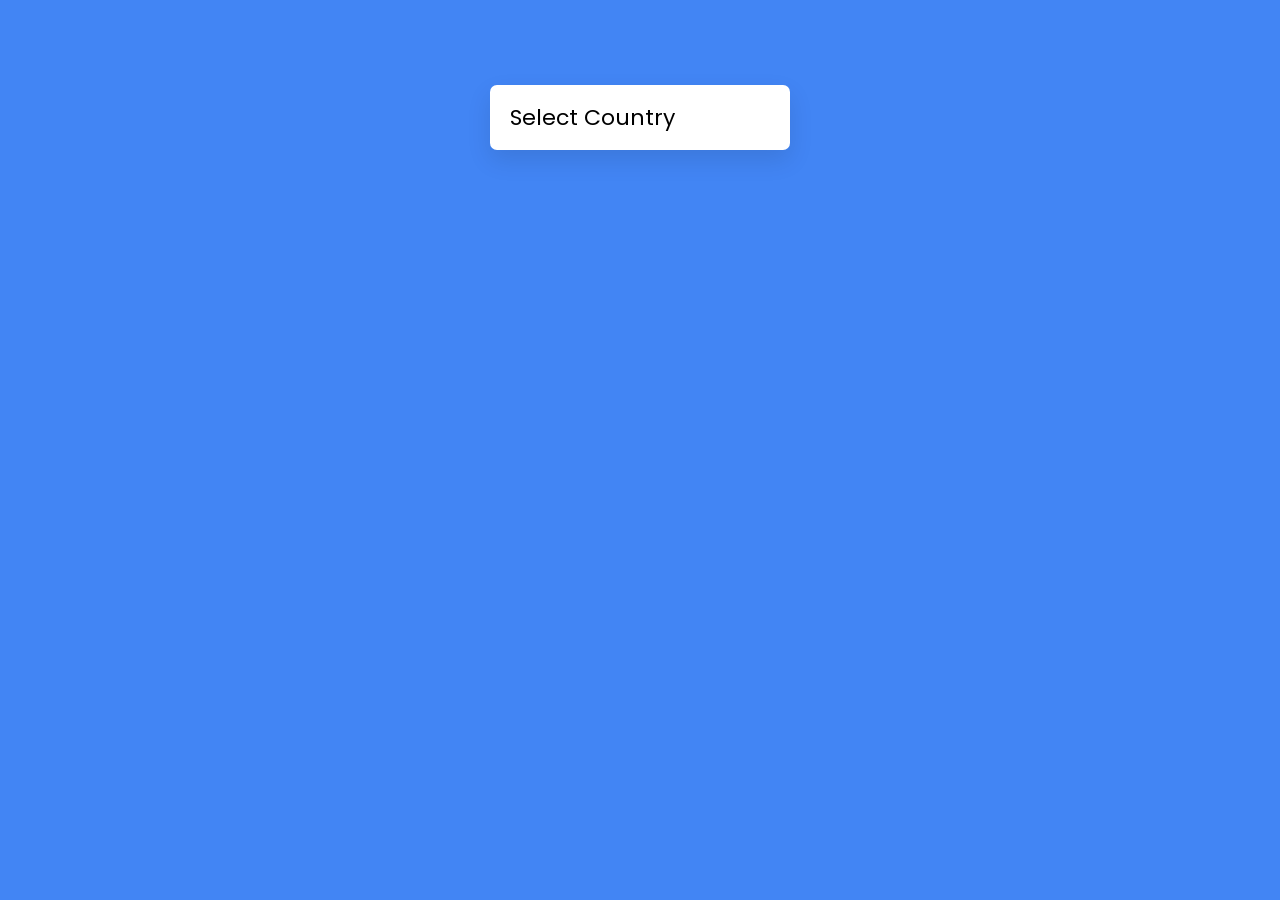
<file: index.html>
<!DOCTYPE html>
<!-- Coding By CodingNepal - youtube.com/codingnepal -->
<html lang="en" dir="ltr">

<head>
  <meta charset="utf-8">
  <title>Custom Select Menu in JavaScript | CodingNepal</title>
  <link rel="stylesheet" href="style.css">
  <meta name="viewport" content="width=device-width, initial-scale=1.0">
  <!-- Iconscout Link For Icons -->
  <link rel="stylesheet" href="https://unicons.iconscout.com/release/v4.0.0/css/line.css">
</head>

<body>
  <div class="wrapper">
    <div class="select-btn">
      <span>Select Country</span>
      <i class="uil uil-angle-down"></i>
    </div>
    <div class="content">
      <div class="search">
        <i class="uil uil-search"></i>
        <input spellcheck="false" type="text" placeholder="Search">
      </div>
      <ul class="options"></ul>
    </div>
  </div>

  <script src="script.js"></script>

</body>

</html>
</file>
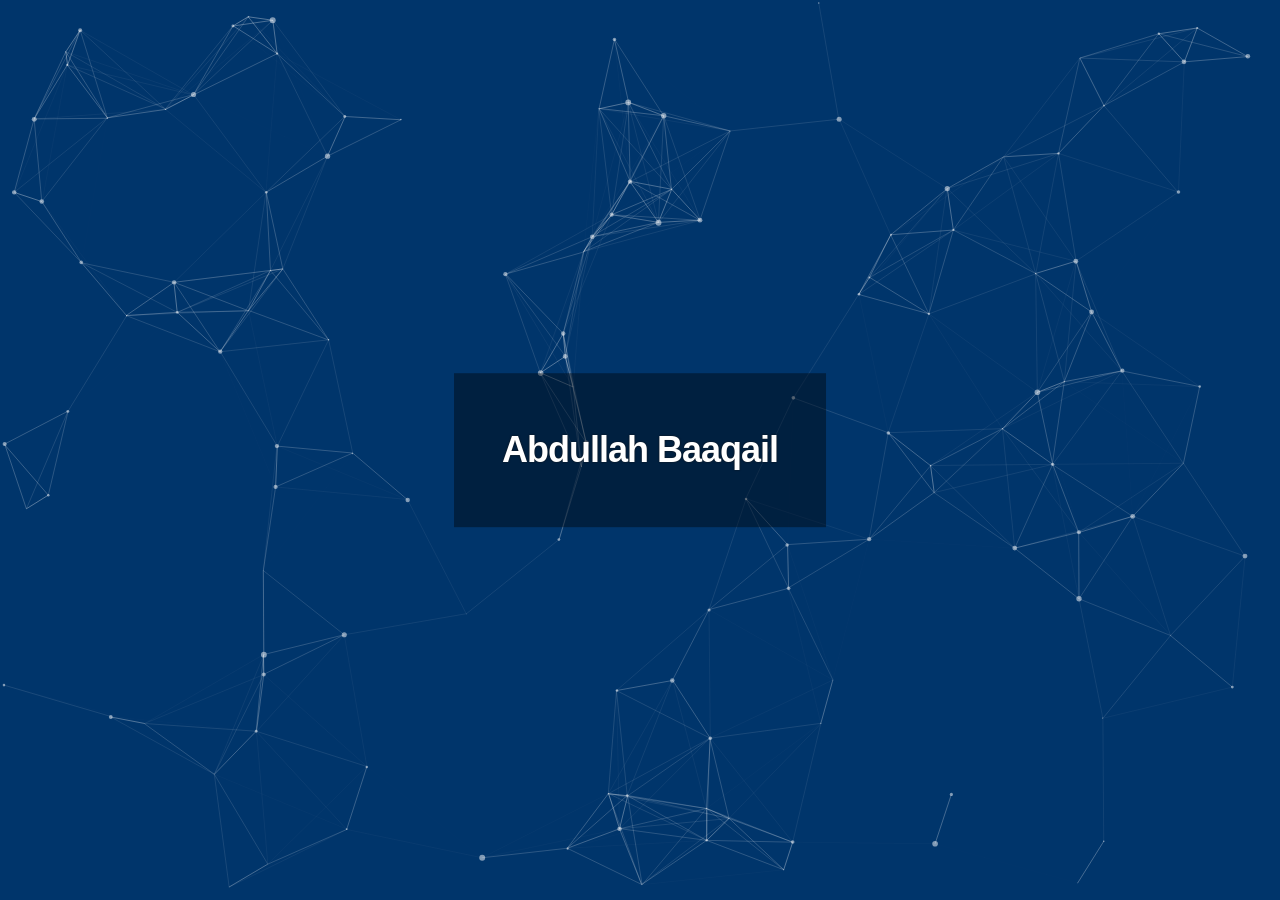
<file: Coming Soon/index.html>
<!DOCTYPE html>
<html lang="en">

<head>
    <meta http-equiv="content-type" content="text/html; charset=UTF-8">
    <meta charset="UTF-8">
    <meta name="viewport" content="width=device-width, initial-scale=1.0">
    <meta http-equiv="X-UA-Compatible" content="ie=edge">
    <title>Abdullah Baaqail | web developer</title>
    <link rel="stylesheet" href="normalize.css">
    <link rel="stylesheet" href="main.css">
</head>

<body>
    <header>
        <div id="part" class="part-background"><canvas class="particles-js-canvas-el" width="1366" height="345"
                style="width: 100%; height: 100%;"></canvas></div>
        <div class="paragraph">
            <h1>Abdullah Baaqail</h1>
        </div>
    </header>
    <main class="main-content">
        <section>
            <div>our projects</div>
            <div>our projects</div>
            <div>our projects</div>
        </section>
        <section>
            <div>our projects</div>
            <div>our projects</div>
            <div>our projects</div>
        </section>
        <section>
            <div>our projects</div>
            <div>our projects</div>
            <div>our projects</div>
        </section>
    </main>
    <script src="plug.js"></script>
    <script src="part.js"></script>
</body>

</html>
</file>
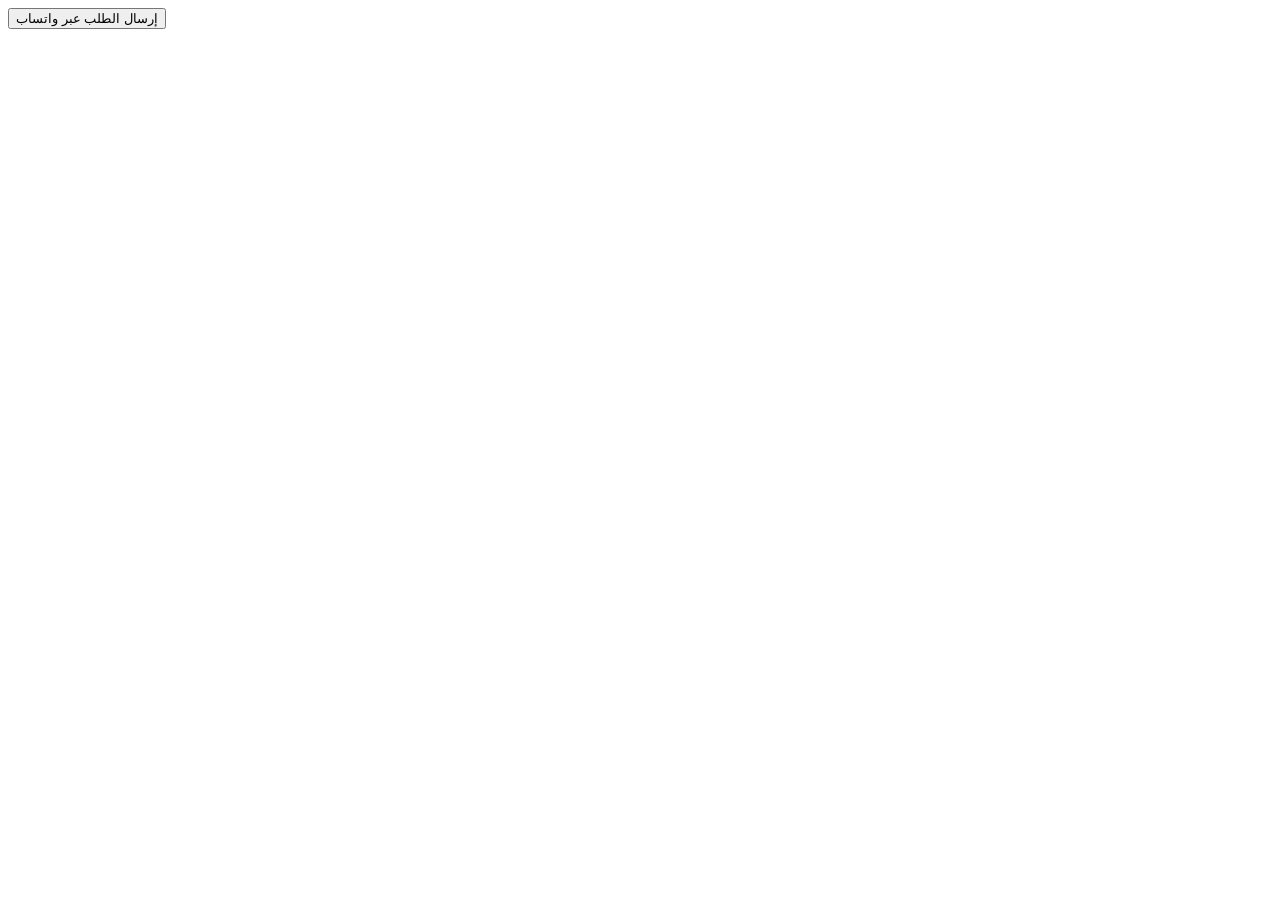
<file: sendOrderToWhatsappNumber.html>
<!DOCTYPE html>
<html lang="en">
<head>
  <meta charset="UTF-8">
  <meta name="viewport" content="width=device-width, initial-scale=1.0">
  <title>Document</title>
</head>
<body>
<button id="whatsappButton">إرسال الطلب عبر واتساب</button>

<script>
var cartItems = [
  { name: 'جوال اس 22 الترا', quantity: 2, price: 905 },
  { name: 'سماعات بلوتوث m9', quantity: 3, price: 100 },
  { name: 'ساعة يد', quantity: 2, price: 50 },
  { name: 'شاحن سريع', quantity: 1, price: 20 },
  { name: 'جراب جوال', quantity: 1, price: 15 },
  { name: 'كابل شحن', quantity: 2, price: 10 }
];

document.getElementById('whatsappButton').addEventListener('click', () => {
  let message = `*مرحبا، هذا طلب جديد*:\n\n`; // عنوان بارز
  let total = 0;

  cartItems.forEach(item => {
    message += `- *${item.name}* × _${item.quantity}_ (السعر: ~${item.price}~ ريال)\n`;
    total += item.price * item.quantity;
  });

  message += `\n*المجموع:* *${total}* ريال\n`;
  message += "_شكراً لتسوقكم معنا!_";

  const whatsappNumber = "967779941156";
  const whatsappURL = `https://wa.me/${whatsappNumber}?text=${encodeURIComponent(message)}`;
  window.open(whatsappURL);
});
</script>


</body>
</html>
</file>
<file: style.css>
/* Import Google Font - Poppins */
@import url('https://fonts.googleapis.com/css2?family=Poppins:wght@400;500;600;700&display=swap');

* {
  margin: 0;
  padding: 0;
  box-sizing: border-box;
  font-family: 'Poppins', sans-serif;
}

body {
  background: #4285f4;
}

::selection {
  color: #fff;
  background: #4285f4;
}

.wrapper {
  width: 300px;
  margin: 85px auto 0;
  position: relative;
}

.select-btn,
li {
  display: flex;
  align-items: center;
  cursor: pointer;
}

.select-btn {
  height: 65px;
  padding: 0 20px;
  font-size: 22px;
  background: #fff;
  border-radius: 7px;
  justify-content: space-between;
  box-shadow: 0 10px 25px rgba(0, 0, 0, 0.1);
}

.select-btn i {
  font-size: 31px;
  transition: transform 0.3s linear;
}

.wrapper.active .select-btn i {
  transform: rotate(-180deg);
}

.content {
  display: none;
  padding: 20px;
  margin-top: 15px;
  background: #fff;
  border-radius: 7px;
  box-shadow: 0 10px 25px rgba(0, 0, 0, 0.1);
}

.wrapper.active .content {
  display: block;
}

.content .search {
  position: relative;
}

.search i {
  top: 50%;
  left: 15px;
  color: #999;
  font-size: 20px;
  pointer-events: none;
  transform: translateY(-50%);
  position: absolute;
}

.search input {
  height: 50px;
  width: 100%;
  outline: none;
  font-size: 17px;
  border-radius: 5px;
  padding: 0 20px 0 43px;
  border: 1px solid #B3B3B3;
}

.search input:focus {
  padding-left: 42px;
  border: 2px solid #4285f4;
}

.search input::placeholder {
  color: #bfbfbf;
}

.content .options {
  margin-top: 10px;
  max-height: 250px;
  overflow-y: auto;
  padding-right: 7px;
}

.options::-webkit-scrollbar {
  width: 7px;
}

.options::-webkit-scrollbar-track {
  background: #f1f1f1;
  border-radius: 25px;
}

.options::-webkit-scrollbar-thumb {
  background: #ccc;
  border-radius: 25px;
}

.options::-webkit-scrollbar-thumb:hover {
  background: #b3b3b3;
}

.options li {
  height: 50px;
  padding: 0 13px;
  font-size: 21px;
}

.options li:hover,
li.selected {
  border-radius: 5px;
  background: #f2f2f2;
}
</file>
<file: Coming Soon/main.css>
canvas {
  display: block;
  vertical-align: bottom;
}
.part-background {
  position: absolute;
  width: 100%;
  height: 100%;
  background: #00356B;
}
.paragraph {
  position: absolute;
  top: 50%;
  right: 50%;
  -webkit-transform: translate(50%, -50%);
          transform: translate(50%, -50%);
  color: #fff;
  max-width: 90%;
  padding: 2em 3em;
  background: rgba(0, 0, 0, 0.4);
  text-shadow: 0px 0px 2px #131415;
  font-family: 'Open Sans', sans-serif;
}
h1 {
  font-size: 2.25em;
  font-weight: 700;
  letter-spacing: -1px;
}
</file>
